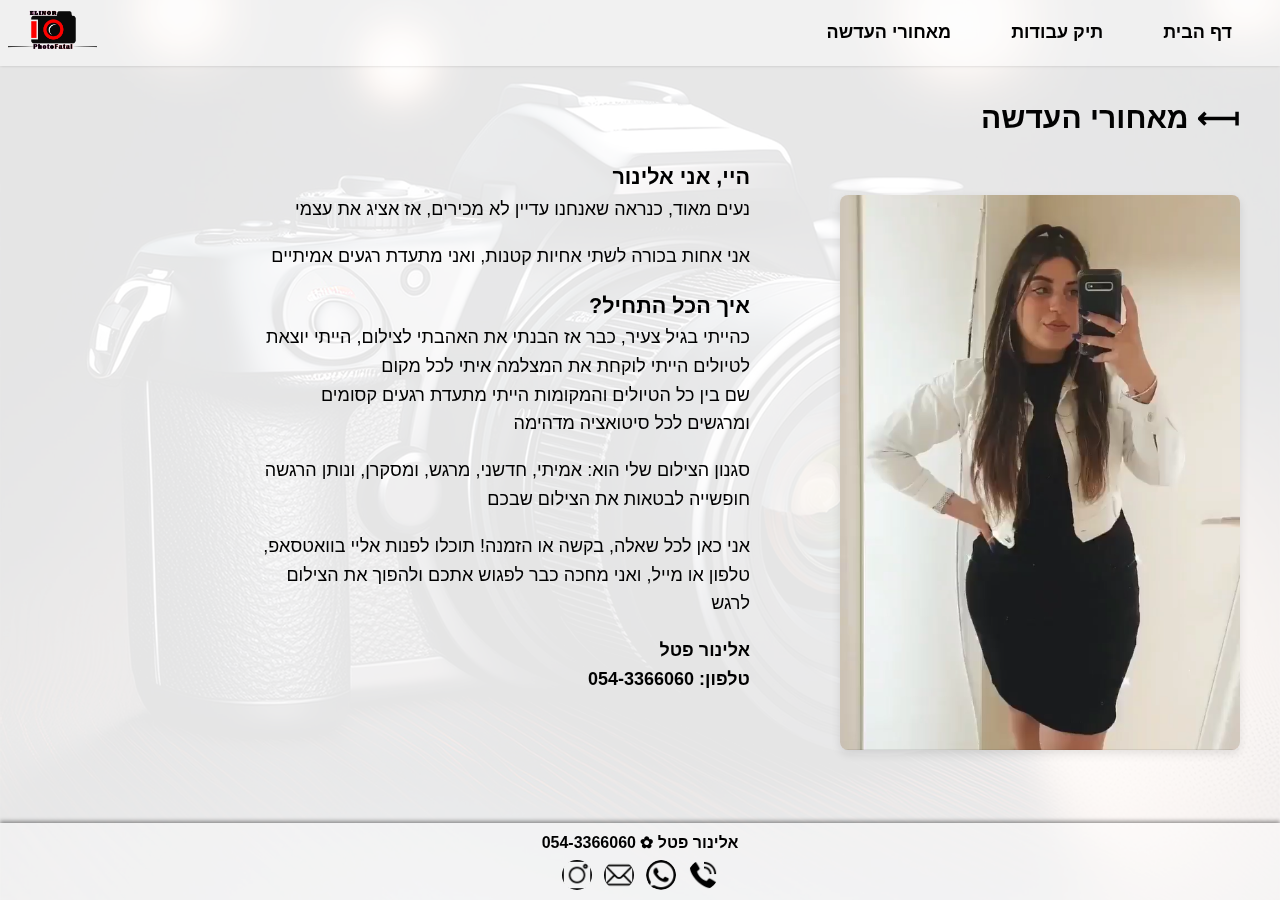
<file: about.html>
<!DOCTYPE html>
<html lang="he">
<head>
    <meta charset="UTF-8">
    <meta name="viewport" content="width=device-width, initial-scale=1.0">
    <title>מאחורי העדשה - פוטופתאל</title>
    <link rel="icon" href="images/icons/icon-32x32.ico" type="image/x-icon">
    <link href="https://fonts.googleapis.com/css2?family=Poppins:wght@300;400;600&display=swap" rel="stylesheet">
    <link rel="stylesheet" href="styles/styles-about.css">
</head>
<body>

    <!-- סרגל ניווט ראשי -->
    <header>
        <div class="logo-container">
            <img src="images/logo-new.png" alt="לוגו שלי" class="logo"> <!-- שים כאן את הלוגו שלך -->
        </div>
        <nav>
            <ul>
                <!--<li><a href="contact.html">צור קשר</a></li> -->
                <li><a href="about.html">מאחורי העדשה</a></li>
                <li><a href="myworks.html">תיק עבודות</a></li>
                <!-- <li>
                    <a href="#">תיק עבודות</a>
                    <div class="dropdown">
                        <a href="html/familys/familys-category.html">צילומי משפחה</a>
                        <a href="newborn-photos.html">צילומי ניו בורן</a>
                        <a href="nature-photos.html">צילומי טבע</a>
                        <a href="bar-bat-mitzvah-photos.html">בוק מצווה</a>
                    </div>
                </li> -->
                <li><a href="index.html">דף הבית</a></li>
            </ul>
        </nav>
    </header>

    <!-- תוכן עמוד אודות -->
    <section class="about-section">
        <div class="about-container">
            <!-- טקסט אודות בצד שמאל -->
            <div class="left-side">
                <p class="about-text"><strong class="highlighted">היי, אני אלינור</strong></p>
                <p class="about-text">נעים מאוד, כנראה שאנחנו עדיין לא מכירים, אז אציג את עצמי</p>
                <br>
                <p class="about-text">אני אחות בכורה לשתי אחיות קטנות, ואני מתעדת רגעים אמיתיים</p>
                <br>
                <p class="about-text"><strong class="highlighted">?איך הכל התחיל</strong></p>
                <p class="about-text">כהייתי בגיל צעיר, כבר אז הבנתי את האהבתי לצילום, הייתי יוצאת לטיולים הייתי לוקחת את המצלמה איתי לכל מקום</p>
                <p class="about-text">שם בין כל הטיולים והמקומות הייתי מתעדת רגעים קסומים ומרגשים לכל סיטואציה מדהימה</p>
                <br>
                <!--<p class="about-text"><strong>הסגנון שלי</strong></p>-->
                <p class="about-text">סגנון הצילום שלי הוא: אמיתי, חדשני, מרגש, ומסקרן, ונותן הרגשה חופשייה לבטאות את הצילום שבכם</p>
                <br>
                <!--<p class="about-text"><strong class="highlighted">❁ זמינה עבורכם</strong></p>-->
                <p class="about-text">אני כאן לכל שאלה, בקשה או הזמנה! תוכלו לפנות אליי בוואטסאפ, טלפון או מייל, ואני מחכה כבר לפגוש אתכם ולהפוך את הצילום לרגש</p>
                <br>
                <!--<p class="about-text"><strong>נתונים ליצירת קשר:</strong></p>-->
                <p class="about-text"><strong>אלינור פטל</strong></p>
                <p class="about-text"><strong>054-3366060 :טלפון</strong></p>                
            </div>

            <!-- תמונה בצד ימין -->
            <div class="right-side">
                <h2 class="about-title">מאחורי העדשה ⟻</h2> <!-- כותרת מעל התמונה -->
                <img src="images/my-photo.png" alt="תמונה שלי" class="about-image">
            </div>
        </div>
    </section>

    <!-- Footer עם פרטי יצירת קשר -->
    <div class="footer">
        <div class="contact-info">
            <span>אלינור פטל ✿ 054-3366060</span>
        </div>
        <div class="icons">
            <a href="https://www.instagram.com/photofatal" target="_blank">
                <img src="images/icons/instagram.png" alt="אינסטגרם">
            </a>
            <a href="mailto:elinor.p2002@gmail.com">
                <img src="images/icons/mail.png" alt="מייל">
            </a>
            <a href="https://wa.me/+9720543366060">
                <img src="images/icons/whatsapp.png" alt="ווצאפ">
            </a>
            <a href="tel:+9720543366060">
                <img src="images/icons/phone.png" alt="טלפון">
            </a>
        </div>
    </div>

</body>
</html>
</file>
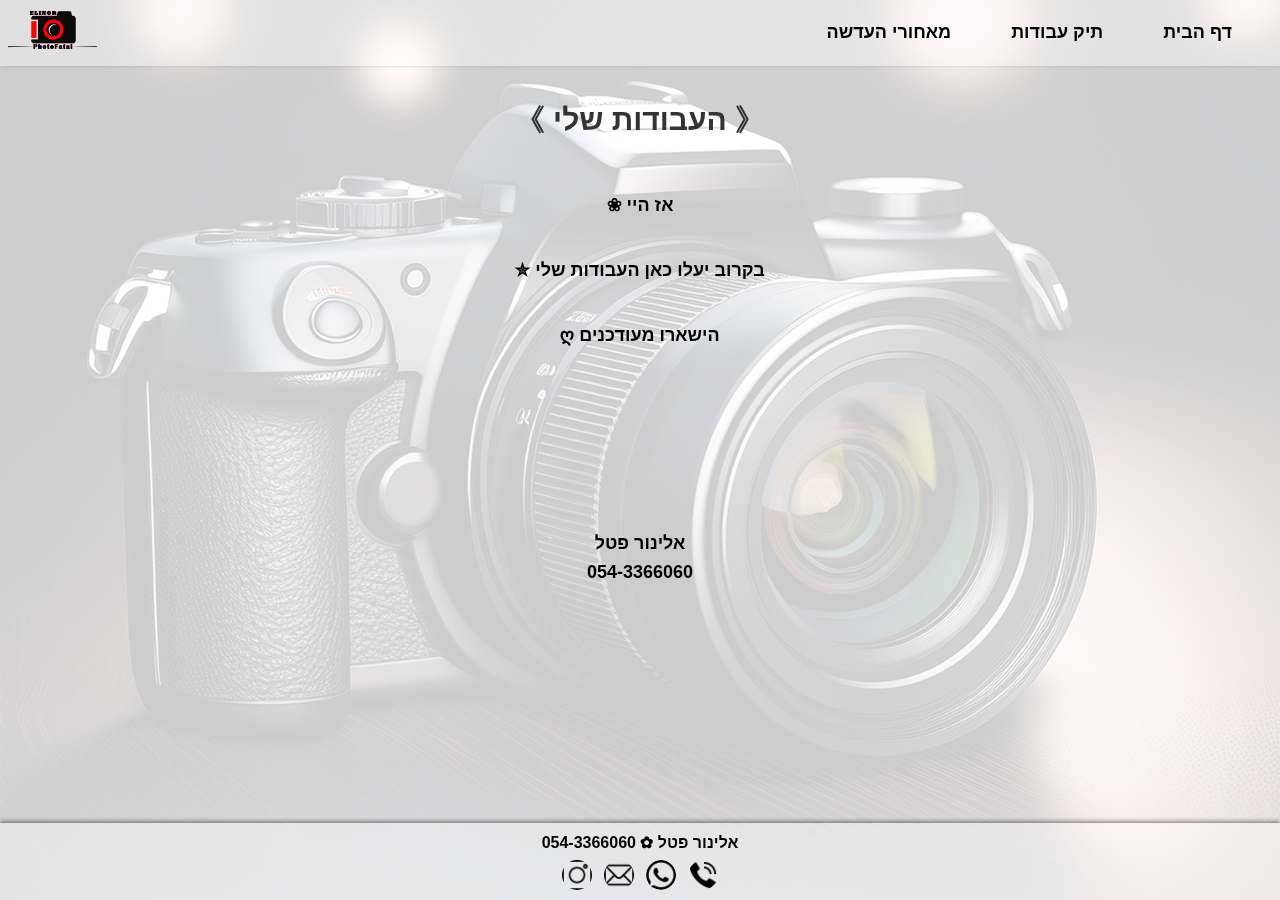
<file: myworks.html>
<!DOCTYPE html>
<html lang="he">
<head>
    <meta charset="UTF-8">
    <meta name="viewport" content="width=device-width, initial-scale=1.0">
    <title>תיק עבודות - פוטופתאל</title>
    <link rel="icon" href="images/icons/icon-32x32.ico" type="image/x-icon">
    <link href="https://fonts.googleapis.com/css2?family=Poppins:wght@300;400;600&display=swap" rel="stylesheet">
    <link rel="stylesheet" href="styles/styels-mywork.css">
</head>
<body>

    <!-- סרגל ניווט ראשי -->
    <header>
        <div class="logo-container">
            <img src="images/logo-new.png" alt="לוגו שלי" class="logo"> <!-- שים כאן את הלוגו שלך -->
        </div>
        <nav>
            <ul>
                <!--<li><a href="contact.html">צור קשר</a></li> -->
                <li><a href="about.html">מאחורי העדשה</a></li>
                <li><a href="myworks.html">תיק עבודות</a></li>
                <!-- <li>
                    <a href="#">תיק עבודות</a>
                    <div class="dropdown">
                        <a href="html/familys/familys-category.html">צילומי משפחה</a>
                        <a href="newborn-photos.html">צילומי ניו בורן</a>
                        <a href="nature-photos.html">צילומי טבע</a>
                        <a href="bar-bat-mitzvah-photos.html">בוק מצווה</a>
                    </div>
                </li> -->
                <li><a href="index.html">דף הבית</a></li>
            </ul>
        </nav>
    </header>

    <!-- תוכן עמוד אודות -->
    <section class="about-section">
        <!-- כותרת מעל התוכן -->
        <h2 class="about-title">《 העבודות שלי 》</h2> <!-- כותרת זו ממורכזת למעלה -->

        <div class="about-container">
            <!-- טקסט אודות בצד שמאל -->
            <div class="center">
                <p class="about-text"><strong>❀ אז היי</strong></p>
                <br></br>
                <p class="about-text"><strong>✮ בקרוב יעלו כאן העבודות שלי</strong></p>
                <br></br>
                <p class="about-text"><strong>ღ הישארו מעודכנים</strong></p>
                <br></br>
                <br></br>
                <br></br>
                <br></br>
                <br></br>
                <p class="about-text"><strong>אלינור פטל</strong></p>
                <p class="about-text"><strong>054-3366060</strong></p>
            </div>

            <!-- תמונה בצד ימין 
            <div class="right-side">
                <img src="images/my-photo.png" alt="תמונה שלי" class="about-image">
            </div>-->
        </div>
    </section>

    <!-- Footer עם פרטי יצירת קשר -->
    <div class="footer">
        <div class="contact-info">
            <span>אלינור פטל ✿ 054-3366060</span>
        </div>
        <div class="icons">
            <a href="https://www.instagram.com/photofatal" target="_blank">
                <img src="images/icons/instagram.png" alt="אינסטגרם">
            </a>
            <a href="mailto:elinor.p2002@gmail.com">
                <img src="images/icons/mail.png" alt="מייל">
            </a>
            <a href="https://wa.me/+9720543366060">
                <img src="images/icons/whatsapp.png" alt="ווצאפ">
            </a>
            <a href="tel:+9720543366060">
                <img src="images/icons/phone.png" alt="טלפון">
            </a>
        </div>
    </div>

</body>
</html>
</file>
<file: styles/styles-about.css>
/* Reset כללי */
* {
    margin: 0;
    padding: 0;
    box-sizing: border-box;
    font-family: Arial, sans-serif;
}

/* סרגל ניווט ראשי */
header {
    position: fixed;
    top: 0;
    right: 0;
    width: 100%;
    padding: 8px;
    display: flex;
    justify-content: space-between;  
    align-items: center;
    background-color: rgba(255, 255, 255, 0.4); 
    z-index: 10;
    transition: background-color 0.3s ease;
    box-shadow: 0 -2px 4px rgba(0, 0, 0, 0.6);
}

.logo-container {
    display: flex;
    align-items: center;
}

.logo {
    max-height: 50px;
    transition: transform 0.3s ease;
}

nav {
    display: flex;
    justify-content: center;
}

/* סרגל ניווט - קטגוריות */
nav ul {
    display: flex;
    list-style: none;
    padding: 0;
    margin: 0;
    justify-content: center;
}

nav ul li {
    position: relative;
    margin-right: 20px;
}

/* עיצוב הקישורים בתפריט */
nav ul li a {
    text-decoration: none;
    color: black;
    font-size: 18px;
    font-weight: bold;
    padding: 10px 20px;
    transition: color 0.3s ease;
}

/* Hover על הקישורים בתפריט */
nav ul li:hover > a {
    color: #e63946;
}

/* עיצוב התפריט הנפתח */
.dropdown {
    display: none;
    position: absolute;
    top: 160%;
    left: 0;
    background-color: rgba(255, 255, 255, 0.6);
    width: 200px;
    border: 2px solid #ccc;
    box-shadow: 0 4px 8px rgba(0, 0, 0, 0.3);
    z-index: 10;
    opacity: 0; /* מתחילים עם שקיפות */
    pointer-events: none; /* מבטלים את אפשרות הלחיצה על התפריט */
    transition: opacity 0.3s ease, transform 0.3s ease; /* תוספת טרנזישן כדי להחלקה חלקה */
}

/* כאשר העכבר על פריט בתפריט הראשי, הצג את התפריט */
nav ul li:hover .dropdown {
    display: block; /* התפריט ייראה */
    /*opacity: 1; /* שקיפות מלאה */
    pointer-events: auto; /* אפשר אינטראקציה עם התפריט */
    transform: translateY(10px); /* תזוזה קלה למטה כדי להוסיף אפקט */
}

/* נוודא שה-dropdown לא ייעלם כשמעבירים את העכבר אל התפריט הנפתח */
nav ul li:hover .dropdown,
nav ul li .dropdown:hover {
    opacity: 1; /* שקיפות מלאה */
    pointer-events: auto; /* אפשר אינטראקציה */
    transform: translateY(0px); /* לא שינויים במיקום כשעכבר על התפריט הנפתח */
}

/* עיצוב קישורים בתפריט הנפתח */
.dropdown a {
    display: block;
    padding: 10px;
    text-decoration: none;
    color: black;
    font-size: 16px;
    transition: background-color 0.3s ease;
}

/* אפקט hover על פריטי התפריט הנפתח */
.dropdown a:hover {
    background-color: #f1f1f1;
}

/* הצגת התפריט הנפתח כאשר מעבירים את העכבר */
nav ul li:hover .dropdown {
    display: block;
}

/* תמונה כרקע עם שקיפות */
body::before {
    content: "";
    position: fixed; /* תוודא שהתמונה תהיה קבועה במסך */
    top: 0;
    left: 0;
    width: 100%;
    height: 100%;
    background-image: url('../images/bg/bg-camera.jpg');
    background-size: cover;
    background-position: center center;
    opacity: 0.1;
    z-index: -1;
}

/* עיצוב תוכן אודות */
.about-section {
    display: flex;
    justify-content: center;
    margin-top: 80px; /* תוודא שהתמונה לא מכסה את התוכן */
    padding: 20px;
}

.about-container {
    display: flex;
    align-items: center;
    justify-content: center;
    max-width: 1200px;
    width: 100%;
}

.left-side {
    flex: 1;
    margin-left: 220px; /* רווח קטן מצד שמאל */
    text-align: right;
}

.right-side {
    flex: 1;
    text-align: right; /* למרכז את התמונה */
}

.about-image {
    width: 185%;
    max-width: 400px;
    height: auto;
    border-radius: 8px;
    box-shadow: 0 4px 10px rgba(0, 0, 0, 0.1);
}

.about-title {
    font-size: 30px;
    font-weight: bold;
    color: #020202;
    margin-bottom: 60px;
    text-align: right;
}

.about-heading {
    font-size: 32px;
    font-weight: bold;
    color: #050505;
    margin-bottom: 1px;
    text-align: right;
}

.about-text {
    font-size: 18px;
    color: #080808;
    line-height: 1.6;
    font-family: 'Georgia', serif;
}

.about-text-underlined {
    border-bottom: 1px solid #111111; /* צבע הקו */
    padding-bottom: 1px; /* רווח בין הטקסט לקו */
}

.highlighted {
    font-size: 1.2em;
    font-weight: bold;
    display: inline-block;
    /*border-bottom: 1px solid #000;
    padding-bottom: 3px;*/
}

.highlight {
    font-size: 22px;
    font-weight: bold;
    color: #e63946;
    margin-bottom: 15px;
}

/* Footer עיצוב */
.footer {
    position: fixed;
    bottom: 0;
    width: 100%;
    padding: 10px 20px;
    background-color: rgba(255, 255, 255, 0.4);
    display: flex;
    flex-direction: column;
    justify-content: center;
    align-items: center;
    font-size: 14px;
    z-index: 10;
    box-shadow: 0 -2px 4px rgba(0, 0, 0, 0.4);
}

.footer .contact-info {
    margin-bottom: 8px;
    text-align: center;
}

.footer .contact-info span {
    font-size: 16px;
    font-weight: bold;
}

.footer .icons {
    font-size: 20px;
    display: flex;
    gap: 12px;
}

.footer .icons a {
    display: inline-block;
    width: 30px;
    height: 30px;
    overflow: hidden;
    border-radius: 50%;
}

.footer .icons img {
    width: 100%;
    height: 100%;
    object-fit: cover;
    transition: transform 0.3s ease;
}

.footer .icons a:hover img {
    transform: scale(1.1);
}

/* הגדרת פונט ברירת המחדל לכל הדף */
body {
    font-family: 'Rubik Vinyl', sans-serif;
}

/* אפשר גם להחיל את הפונט על אלמנטים מסוימים */
.about-text {
    font-family: 'Rubik Vinyl', sans-serif; /* פונט נקי ומודרני */
    font-size: 18px;
    line-height: 1.6;
    color: #000000;
    font-weight: 400;
}

/* אפשר גם על כותרות להחיל פונט שונה, לדוגמה כותרת ב-Poppins ב-bold */
.about-heading {
    font-family: 'Rubik Vinyl', sans-serif;
    font-weight: 600; /* גרסה בולטת של הפונט */
    font-size: 32px;
    color: #0e0b0b;
    margin-bottom: 20px;
}
/* תיקון לגלריה רספונסיבית במובייל */
@media (max-width: 768px) {
    .gallery {
        grid-template-columns: repeat(auto-fill, minmax(250px, 1fr)); /* גריד עם תמונות קטנות יותר */
    }
}

/* עבור מסכים קטנים מאוד (טלפונים ניידים) */
@media (max-width: 480px) {
    .gallery {
        grid-template-columns: 1fr; /* תמונה אחת בשורה */
    }
}
</file>
<file: styles/styels-mywork.css>
/* Reset כללי */
* {
    margin: 0;
    padding: 0;
    box-sizing: border-box;
    font-family: Arial, sans-serif;
}

/* סרגל ניווט ראשי */
header {
    position: fixed;
    top: 0;
    right: 0;
    width: 100%;
    padding: 8px;
    display: flex;
    justify-content: space-between;  
    align-items: center;
    background-color: rgba(255, 255, 255, 0.4); 
    z-index: 10;
    transition: background-color 0.3s ease;
    box-shadow: 0 -2px 4px rgba(0, 0, 0, 0.6);
}

.logo-container {
    display: flex;
    align-items: center;
}

.logo {
    max-height: 50px;
    transition: transform 0.3s ease;
}

nav {
    display: flex;
    justify-content: center;
}

/* סרגל ניווט - קטגוריות */
nav ul {
    display: flex;
    list-style: none;
    padding: 0;
    margin: 0;
    justify-content: center;
}

nav ul li {
    position: relative;
    margin-right: 20px;
}

/* עיצוב הקישורים בתפריט */
nav ul li a {
    text-decoration: none;
    color: black;
    font-size: 18px;
    font-weight: bold;
    padding: 10px 20px;
    transition: color 0.3s ease;
}

/* Hover על הקישורים בתפריט */
nav ul li:hover > a {
    color: #e63946;
}

/* עיצוב התפריט הנפתח */
.dropdown {
    display: none;
    position: absolute;
    top: 160%;
    left: 0;
    background-color: rgba(255, 255, 255, 0.6);
    width: 200px;
    border: 2px solid #ccc;
    box-shadow: 0 4px 8px rgba(0, 0, 0, 0.3);
    z-index: 10;
    opacity: 0; /* מתחילים עם שקיפות */
    pointer-events: none; /* מבטלים את אפשרות הלחיצה על התפריט */
    transition: opacity 0.3s ease, transform 0.3s ease; /* תוספת טרנזישן כדי להחלקה חלקה */
}

/* כאשר העכבר על פריט בתפריט הראשי, הצג את התפריט */
nav ul li:hover .dropdown {
    display: block; /* התפריט ייראה */
    /*opacity: 1; /* שקיפות מלאה */
    pointer-events: auto; /* אפשר אינטראקציה עם התפריט */
    transform: translateY(10px); /* תזוזה קלה למטה כדי להוסיף אפקט */
}

/* נוודא שה-dropdown לא ייעלם כשמעבירים את העכבר אל התפריט הנפתח */
nav ul li:hover .dropdown,
nav ul li .dropdown:hover {
    opacity: 1; /* שקיפות מלאה */
    pointer-events: auto; /* אפשר אינטראקציה */
    transform: translateY(0px); /* לא שינויים במיקום כשעכבר על התפריט הנפתח */
}

/* עיצוב קישורים בתפריט הנפתח */
.dropdown a {
    display: block;
    padding: 10px;
    text-decoration: none;
    color: black;
    font-size: 16px;
    transition: background-color 0.3s ease;
}

/* אפקט hover על פריטי התפריט הנפתח */
.dropdown a:hover {
    background-color: #f1f1f1;
}

/* הצגת התפריט הנפתח כאשר מעבירים את העכבר */
nav ul li:hover .dropdown {
    display: block;
}

/* תמונה כרקע עם שקיפות */
body::before {
    content: "";
    position: fixed; /* תוודא שהתמונה תהיה קבועה במסך */
    top: 0;
    left: 0;
    width: 100%;
    height: 100%;
    background-image: url('../images/bg/bg-camera.jpg');
    background-size: cover;
    background-position: center center;
    opacity: 0.2;
    z-index: -1;
}

/* עיצוב התוכן */
.about-section {
    display: flex;
    flex-direction: column; /* סידור אנכי */
    justify-content: flex-start; /* ממקם את התוכן מלמעלה */
    align-items: center; /* ממקם את התוכן במרכז האופקי */
    padding: 100px;
    height: 100vh; /* ממלא את כל גובה המסך */
    text-align: center; /* מרכז את כל הטקסטים */
}

/* כותרת מעל התוכן */
.about-title {
    font-size: 30px;
    font-weight: bold;
    color: #333;
    margin-bottom: 50px; /* רווח קטן מתחת לכותרת */
    text-align: center; /* למרכז את הכותרת */
}

/* תוכן אודות */
.about-container {
    display: flex;
    flex-direction: row; /* סידור אופקי של התמונה והטקסט */
    align-items: center; /* ממקם את התמונה והטקסט במרכז */
    justify-content: center; /* ממקם את התמונה והטקסט במרכז האופקי */
    max-width: 1200px;
    width: 100%;
}

/* החלק הימני - התמונה */
.left-side {
    flex: 1;
    text-align: center; /* למרכז את הטקסט */
}

/* החלק השמאלי - התמונה */
.right-side {
    flex: 1;
    text-align: center; /* למרכז את התמונה */
}

/* עיצוב התמונה */
.about-image {
    width: 100%; /* מוודא שהתמונה ממלאת את השטח שלה */
    max-width: 400px;
    height: auto;
    border-radius: 8px;
    box-shadow: 0 4px 10px rgba(0, 0, 0, 0.1);
}

/* עיצוב טקסט */
.about-text {
    font-size: 18px;
    color: #555;
    line-height: 1.6;
    font-family: 'Georgia', serif;
    text-align: center; /* למרכז את הטקסט */
}

.highlight {
    font-size: 22px;
    font-weight: bold;
    color: #e63946;
    margin-bottom: 15px;
}

/* Footer עיצוב */
.footer {
    position: fixed;
    bottom: 0;
    width: 100%;
    padding: 10px 20px;
    background-color: rgba(255, 255, 255, 0.4);
    display: flex;
    flex-direction: column;
    justify-content: center;
    align-items: center;
    font-size: 14px;
    z-index: 10;
    box-shadow: 0 -2px 4px rgba(0, 0, 0, 0.4);
}

.footer .contact-info {
    margin-bottom: 8px;
    text-align: center;
}

.footer .contact-info span {
    font-size: 16px;
    font-weight: bold;
}

.footer .icons {
    font-size: 20px;
    display: flex;
    gap: 12px;
}

.footer .icons a {
    display: inline-block;
    width: 30px;
    height: 30px;
    overflow: hidden;
    border-radius: 50%;
}

.footer .icons img {
    width: 100%;
    height: 100%;
    object-fit: cover;
    transition: transform 0.3s ease;
}

.footer .icons a:hover img {
    transform: scale(1.1);
}

/* הגדרת פונט ברירת המחדל לכל הדף */
body {
    font-family: 'Rubik Vinyl', sans-serif;
}

/* אפשר גם להחיל את הפונט על אלמנטים מסוימים */
.about-text {
    font-family: 'Rubik Vinyl', sans-serif; /* פונט נקי ומודרני */
    font-size: 18px;
    line-height: 1.6;
    color: #000000;
    font-weight: 400;
}

/* אפשר גם על כותרות להחיל פונט שונה, לדוגמה כותרת ב-Poppins ב-bold */
.about-heading {
    font-family: 'Rubik Vinyl', sans-serif;
    font-weight: 600; /* גרסה בולטת של הפונט */
    font-size: 32px;
    color: #000000;
    margin-bottom: 20px;
}
</file>
